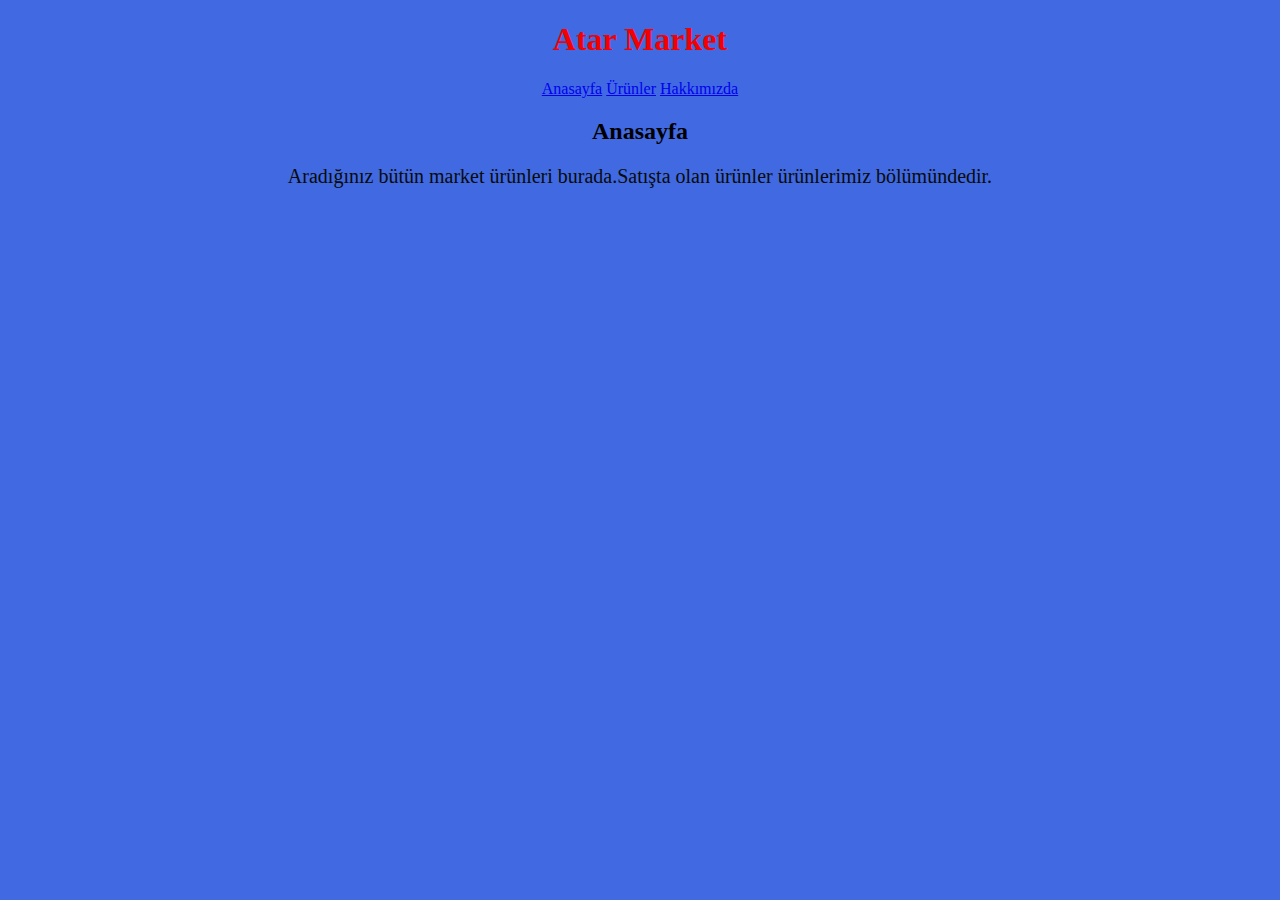
<file: index.html>
<!DOCTYPE html>
<html lang="tr">
<head>
    <meta charset="UTF-8">
    <meta http-equiv="X-UA-Compatible" content="IE=edge">
    <meta name="viewport" content="width=device-width, initial-scale=1.0">
    <title>Document</title>
    <link rel="stylesheet" href="abc.css">
    <style>
        body{
            background-color:royalblue
        }
        
    </style>
</head>
<body style="text-align: center">
    <h1>Atar Market</h1>
    <a href="index.html">Anasayfa</a>
    <a href="products.html">Ürünler</a>
    <a href="hakkımızda.html">Hakkımızda</a>
    <h2>Anasayfa</h2>
    <p style="font-size:20px ;color: rgb(7, 11, 11);">Aradığınız bütün market ürünleri burada.Satışta olan ürünler ürünlerimiz bölümündedir.</p>

</body>
</html>
</file>
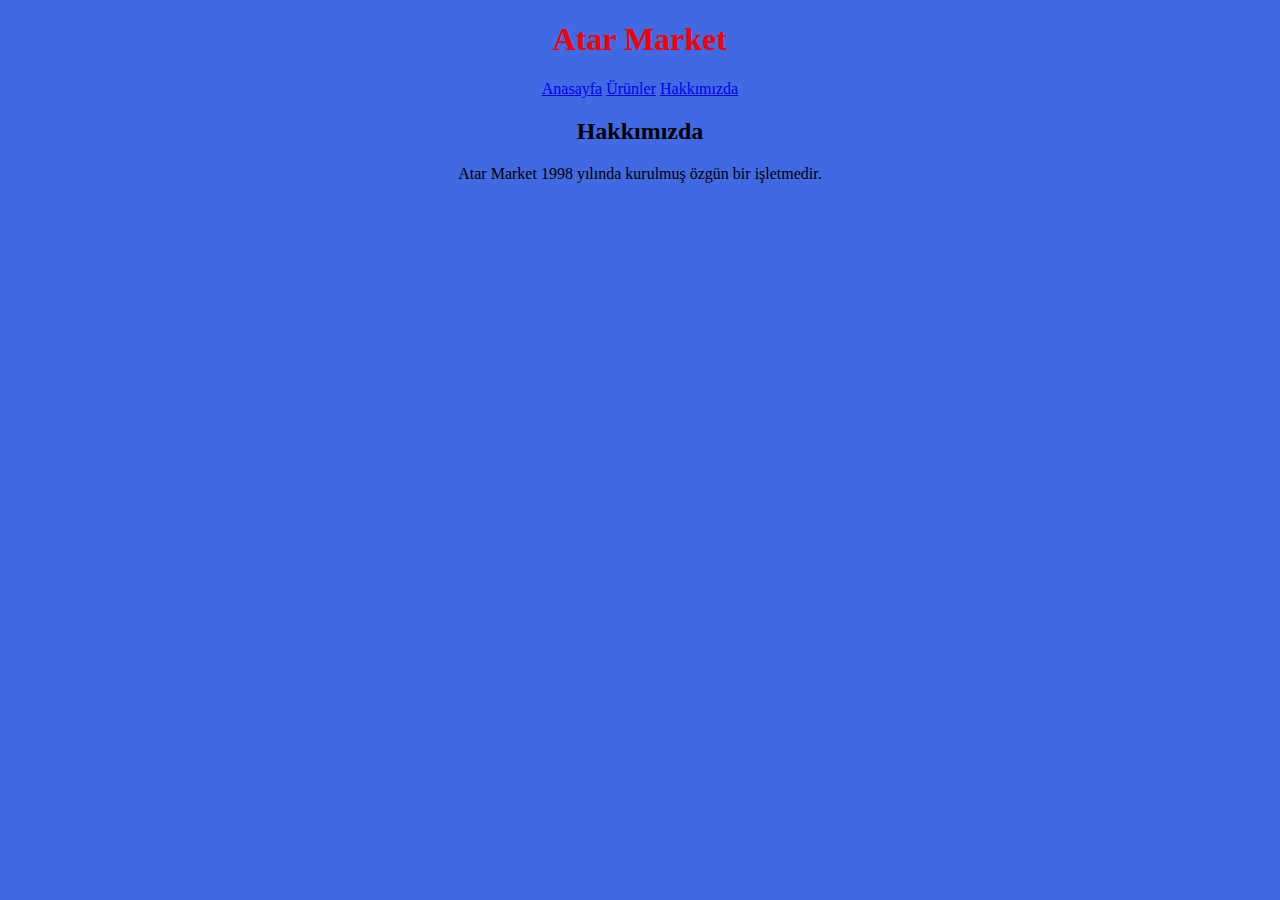
<file: hakkımızda.html>
<!DOCTYPE html>
<html lang="en">
<head>
    <meta charset="UTF-8">
    <meta http-equiv="X-UA-Compatible" content="IE=edge">
    <meta name="viewport" content="width=device-width, initial-scale=1.0">
    <title>Document</title>
    <link rel="stylesheet" href="abc.css">
    <style>
        body{
            background-color:royalblue
        }
        
    </style>
</head>
<body style="text-align: center">
    <h1>Atar Market</h1>
    <a href="index.html">Anasayfa</a>
    <a href="products.html">Ürünler</a>
    <a href="hakkımızda.html">Hakkımızda</a>
    <h2>Hakkımızda</h2>
    <p>Atar Market 1998 yılında kurulmuş özgün bir işletmedir.</p>
</body>
</html>
</file>
<file: abc.css>
h1{
  color: rgb(243, 0, 0);  
}
</file>
